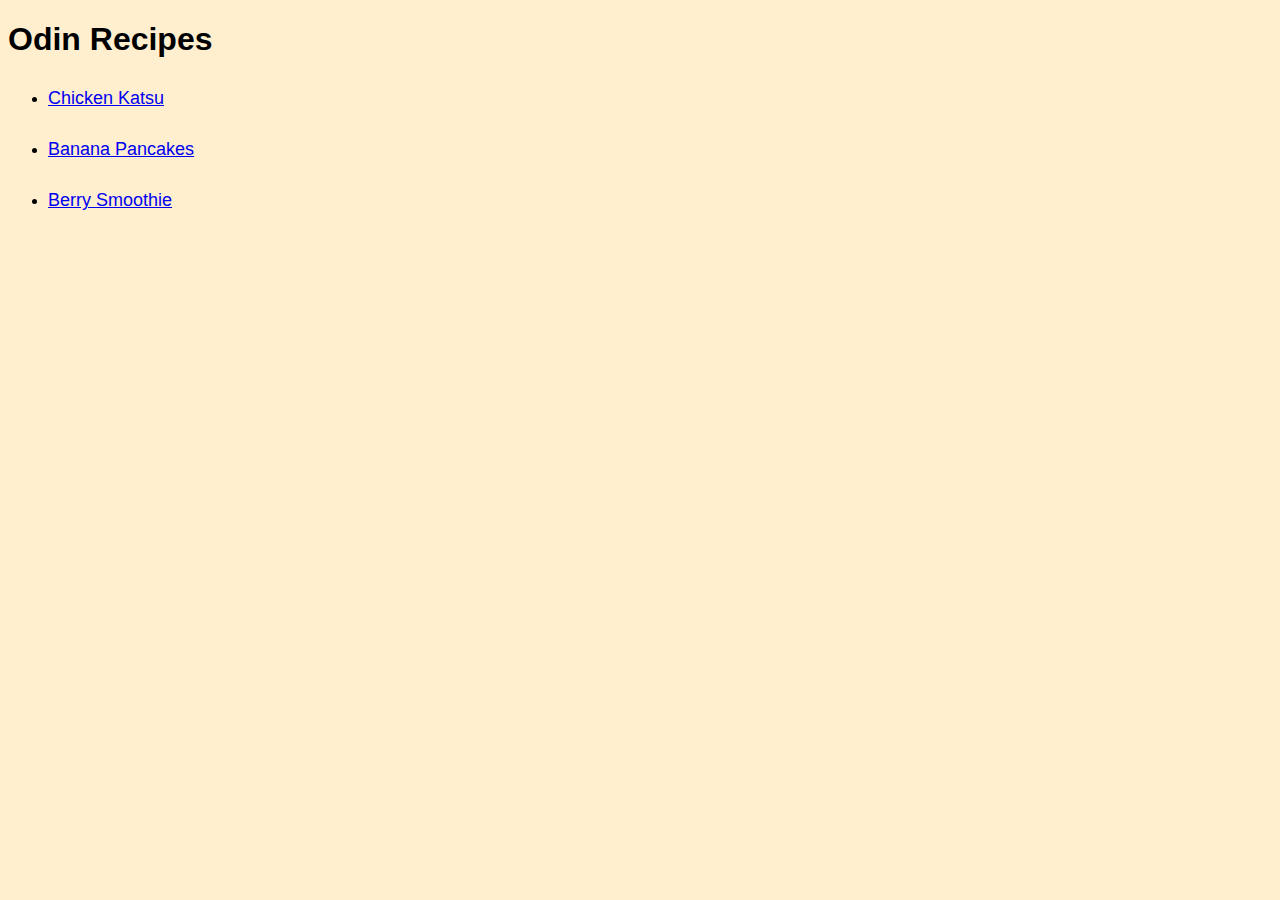
<file: index.html>
<!DOCTYPE html>
<html lang="en">
    <head>
        <link rel="stylesheet" href="./styles.css">
        <meta charset="UTF-8">
        <title>Recipes</title>
    </head>

    <body>
        <h1 class="title">Odin Recipes</h1>
        <ul>
            <li><a class="links" href="./recipes/chicken-katsu.html">Chicken Katsu</a></li>
            <li><a class="links" href="./recipes/banana-pancakes.html">Banana Pancakes</a></li>
            <li><a class="links" href="./recipes/berry-smoothie.html">Berry Smoothie</a></li>
        </ul>
    </body>
</html>
</file>
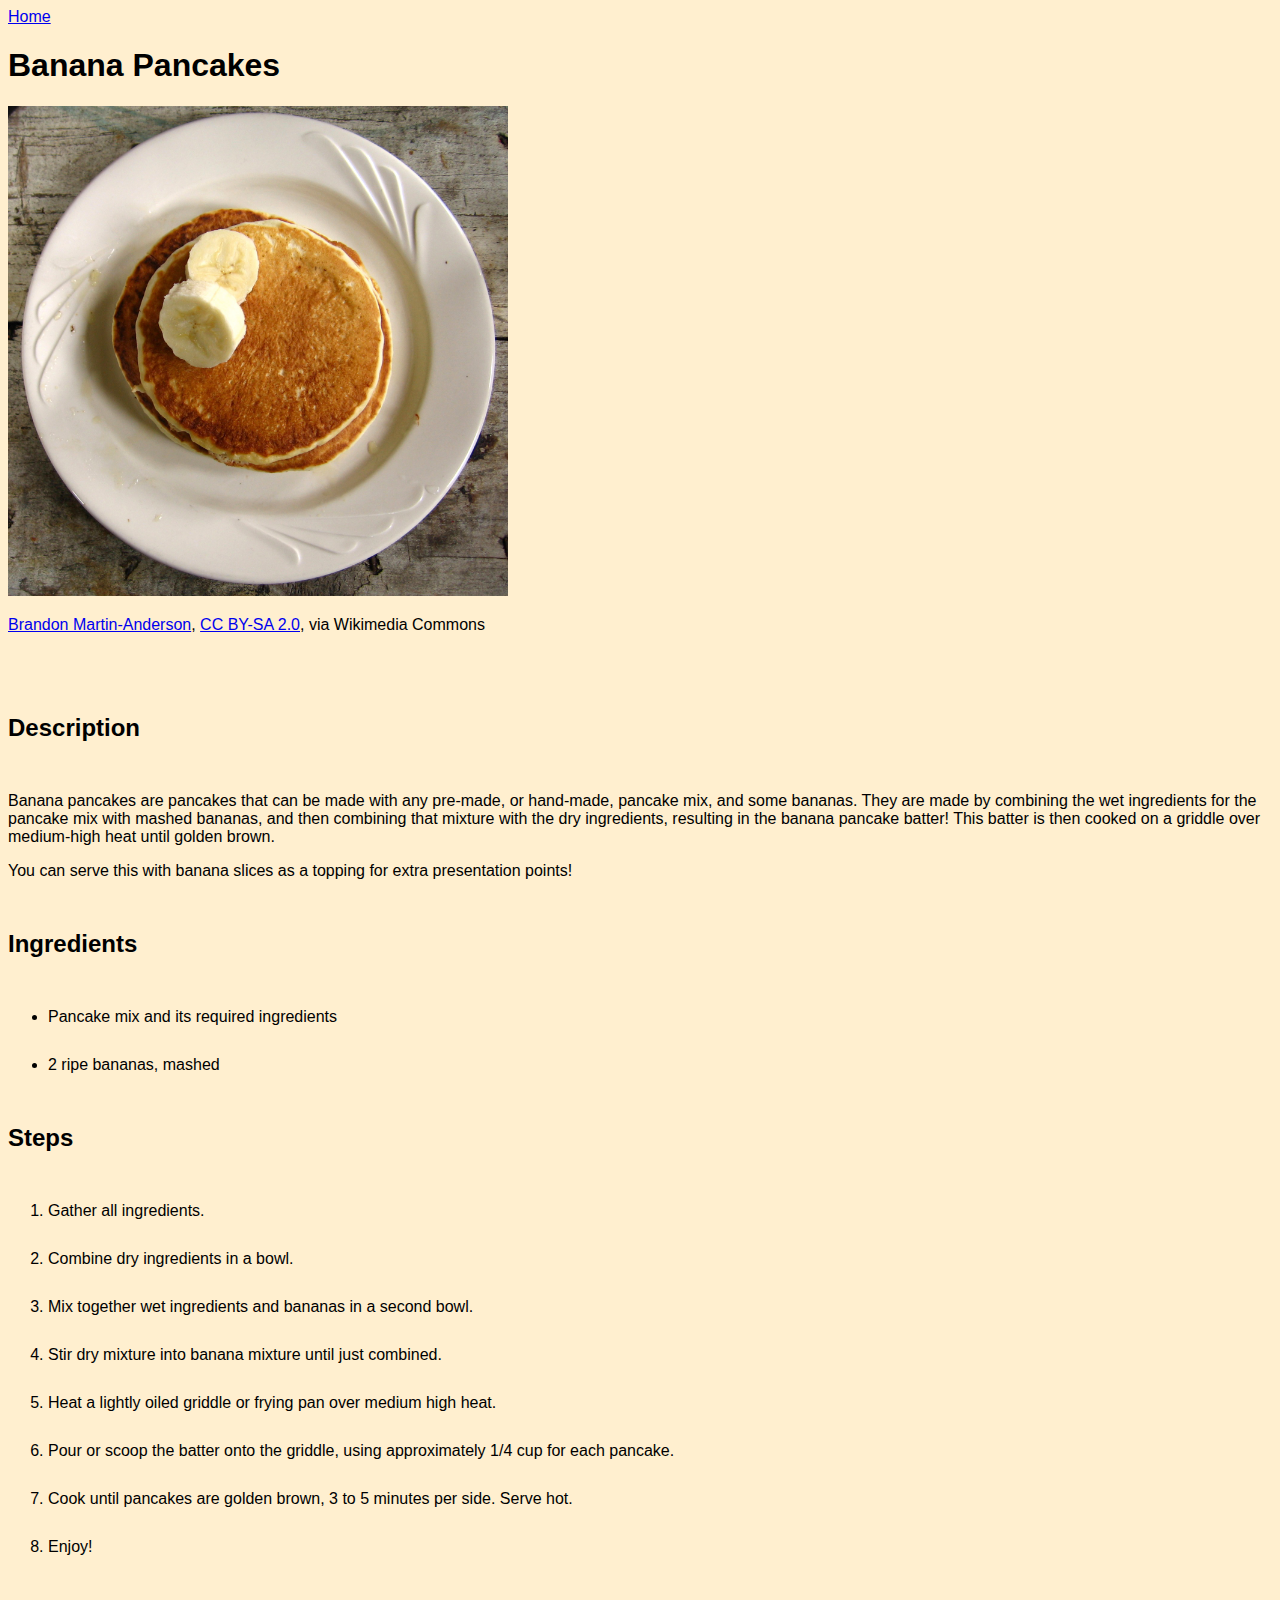
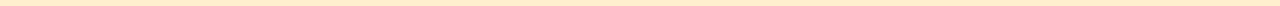
<file: recipes/banana-pancakes.html>
<!DOCTYPE html>
<html lang="en">
    <head>
        <link rel="stylesheet" href="../styles.css">
        <meta charset="UTF-8">
        <title>Banana Pancakes</title>
    </head>

    <body>
        <a href="../index.html">Home</a>
        <h1 class="title">Banana Pancakes</h1>
        <img src="../images/bananapancakes.jpg" alt="Pancakes with banana slices" width="500">
        <p><a href="https://commons.wikimedia.org/wiki/File:Banana_on_pancake.jpg">Brandon Martin-Anderson</a>, <a href="https://creativecommons.org/licenses/by-sa/2.0">CC BY-SA 2.0</a>, via Wikimedia Commons</p>
        
        <h2 class="description">Description</h2>
        <p>Banana pancakes are pancakes that can be made with any pre-made, or hand-made, pancake mix, and
            some bananas. They are made by combining the wet ingredients for the pancake mix with mashed bananas,
            and then combining that mixture with the dry ingredients, resulting in the banana pancake batter! This
            batter is then cooked on a griddle over medium-high heat until golden brown.</p>

            <p class="content">You can serve this with banana slices as a topping for extra presentation points!</p>

        <h2>Ingredients</h2>
        <ul class="content">
            <li>Pancake mix and its required ingredients</li>
            <li>2 ripe bananas, mashed</li>
        </ul>

        <h2>Steps</h2>
        <ol class="content">
            <li>Gather all ingredients.</li>
            <li>Combine dry ingredients in a bowl.</li>
            <li>Mix together wet ingredients and bananas in a second bowl.</li>
            <li>Stir dry mixture into banana mixture until just combined.</li>
            <li>Heat a lightly oiled griddle or frying pan over medium high heat.</li>
            <li>Pour or scoop the batter onto the griddle, using approximately 1/4 cup for each pancake.</li>
            <li>Cook until pancakes are golden brown, 3 to 5 minutes per side. Serve hot.</li>
            <li>Enjoy!</li>
        </ol>

    </body>
</html>
</file>
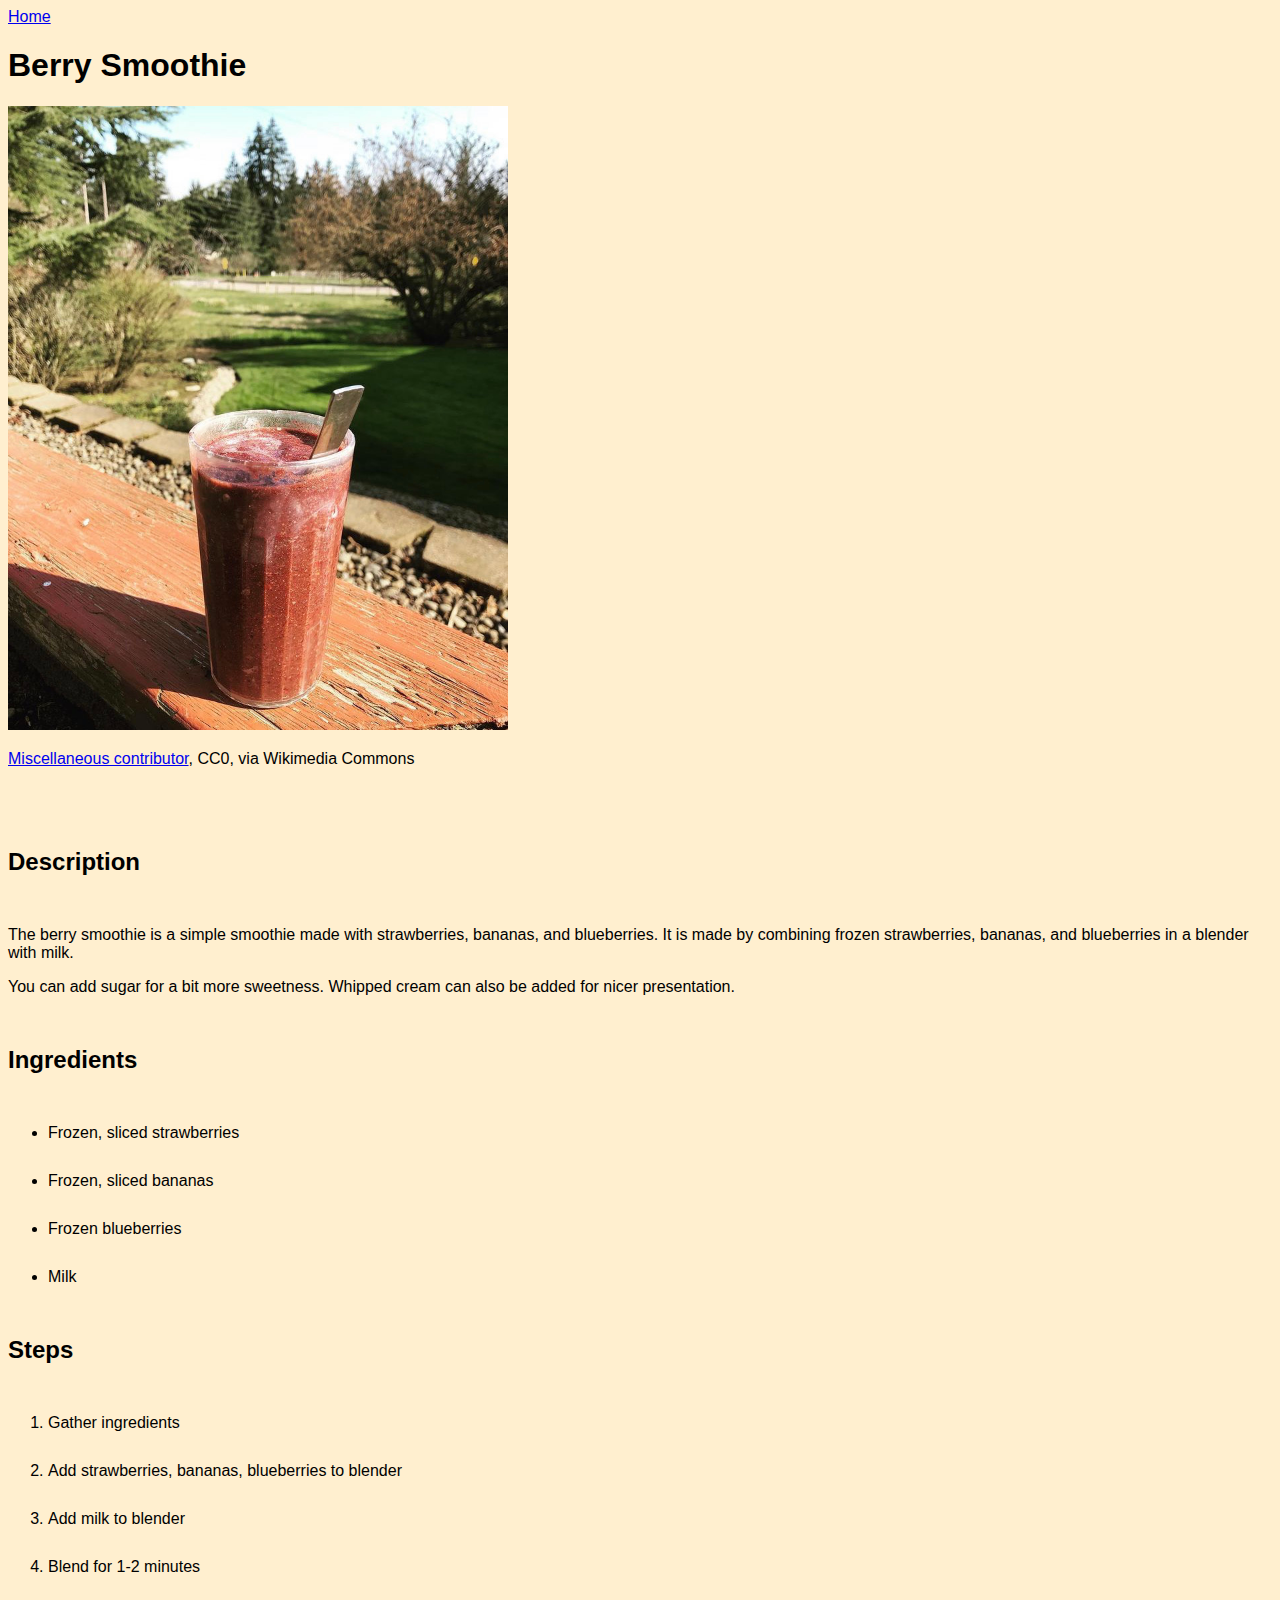
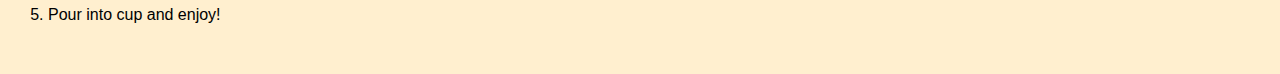
<file: recipes/berry-smoothie.html>
<!DOCTYPE html>
<html lang="en">
    <head>
        <link rel="stylesheet" href="../styles.css">
        <meta charset="UTF-8">
        <title>Berry Smoothie</title>
    </head>

    <body>
        <a href="../index.html">Home</a>
        <h1 class="title">Berry Smoothie</h1>
        <img src="../images/berrysmoothie.jpg" alt="Smoothie with bananas, strawberries, and blueberries" width="500">
        <p><a href="https://commons.wikimedia.org/wiki/File:Berry_smoothie_on_a_planterbox.jpg">Miscellaneous contributor</a>, CC0, via Wikimedia Commons</p>

        <h2 class="description">Description</h2>
        <p>The berry smoothie is a simple smoothie made with strawberries, bananas, and blueberries.
            It is made by combining frozen strawberries, bananas, and blueberries in a blender with milk.
        </p>

        <p class="content">You can add sugar for a bit more sweetness. Whipped cream can also be added for nicer presentation.</p>

        <h2>Ingredients</h2>
        <ul class="content">
            <!-- Add ingredients here -->
             <li>Frozen, sliced strawberries</li>
             <li>Frozen, sliced bananas</li>
             <li>Frozen blueberries</li>
             <li>Milk</li>
        </ul>

        <h2>Steps</h2>
        <ol class="content">
            <!-- Add steps here -->
             <li>Gather ingredients</li>
             <li>Add strawberries, bananas, blueberries to blender</li>
             <li>Add milk to blender</li>
             <li>Blend for 1-2 minutes</li>
             <li>Pour into cup and enjoy!</li>
        </ol>
    </body>
</html>
</file>
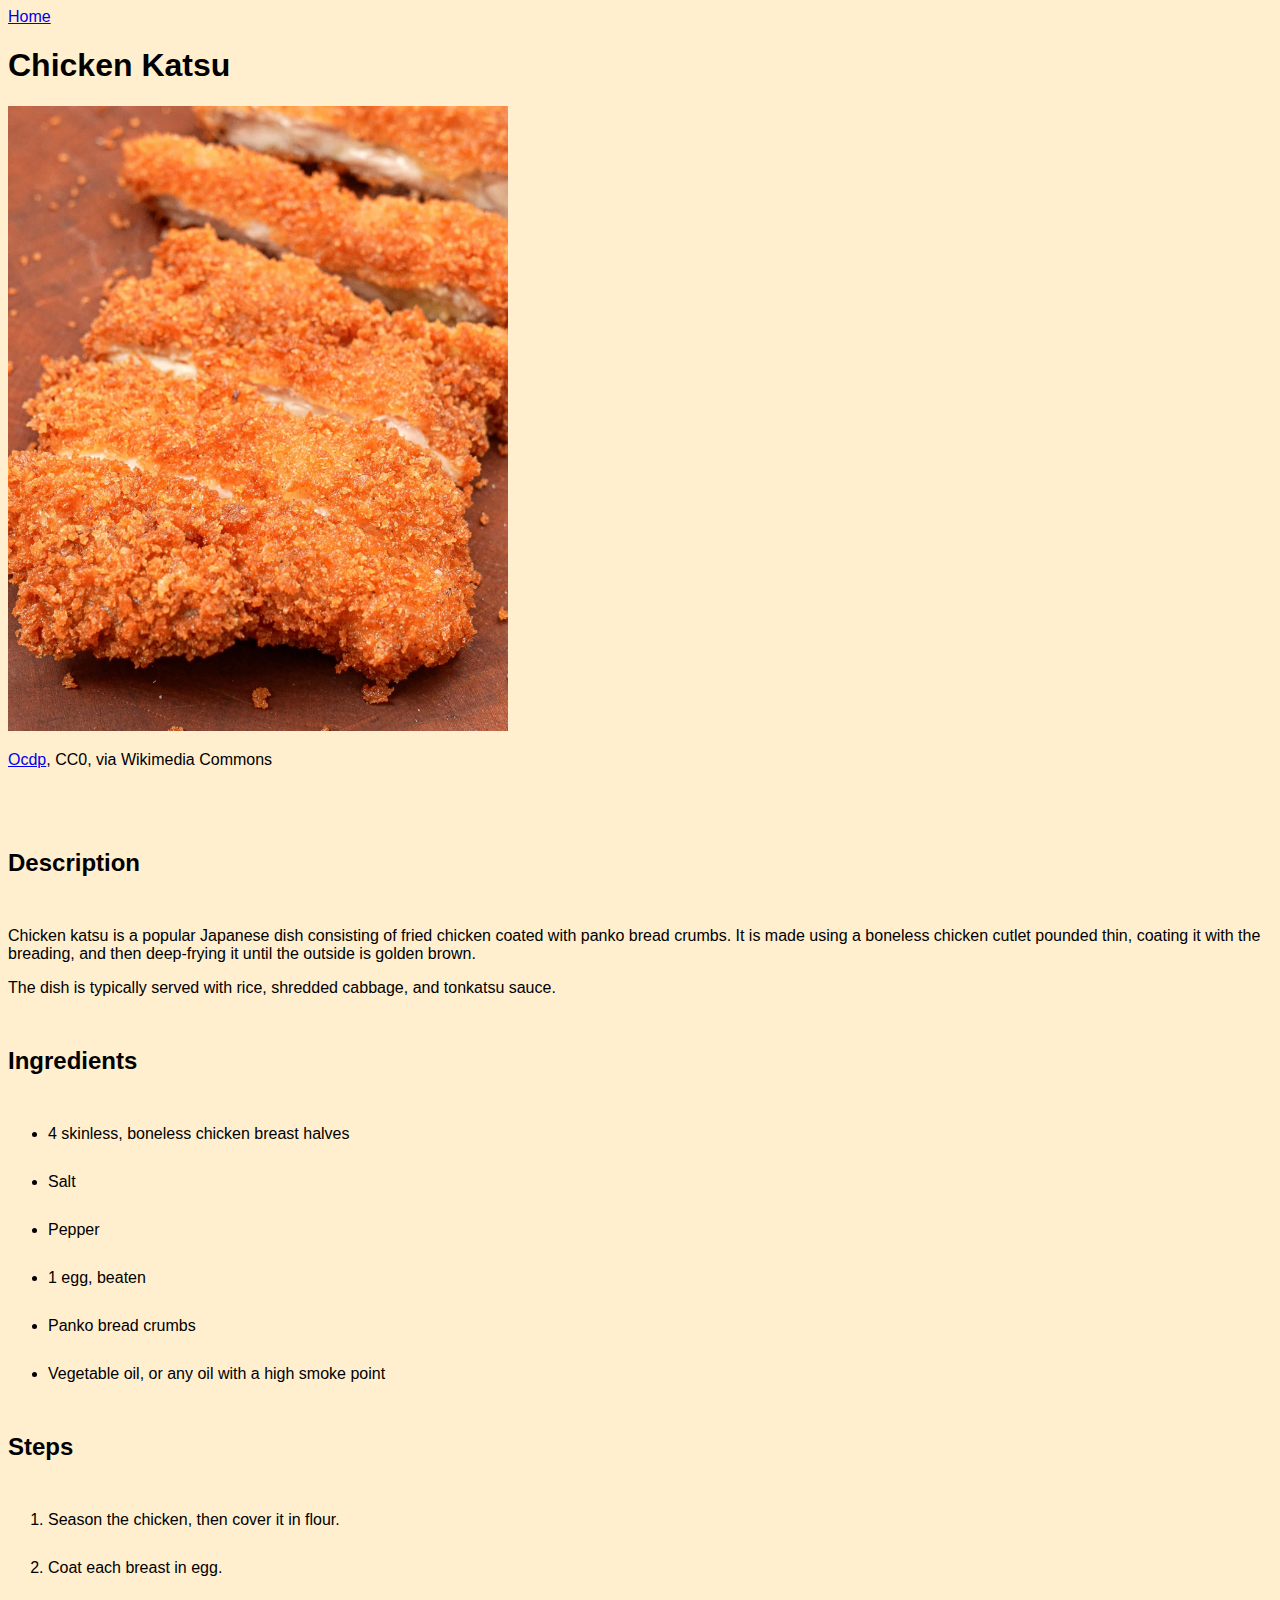
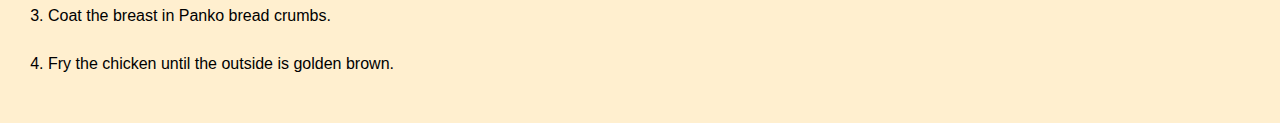
<file: recipes/chicken-katsu.html>
<!DOCTYPE html>
<html lange="en">
    <head>
        <link rel="stylesheet" href="../styles.css">
        <meta charset="UTF-8">
        <title>Chicken Katsu</title>
    </head>

    <body>
        <a href="../index.html">Home</a>
        <h1 class="title">Chicken Katsu</h1>
        <img src="../images/chickenkatsu.jpg" alt="Chicken Katsu" width="500">
        <p><a href="https://commons.wikimedia.org/wiki/File:Chicken_Cutlet_001_(cropped).jpg">Ocdp</a>, CC0, via Wikimedia Commons</p>
        <h2 class="description">Description</h2>
        <p>Chicken katsu is a popular Japanese dish consisting of fried chicken coated with
            panko bread crumbs. It is made using a boneless chicken cutlet pounded thin, coating it
            with the breading, and then deep-frying it until the outside is golden brown.</p>

            <p class="content">The dish is typically served with rice, shredded cabbage, and tonkatsu sauce.</p>
        <h2>Ingredients</h2>
        <ul class="content">
            <!-- Put ingredients here -->
             <li>4 skinless, boneless chicken breast halves</li>
             <li>Salt</li>
             <li>Pepper</li>
             <li>1 egg, beaten</li>
             <li>Panko bread crumbs</li>
             <li>Vegetable oil, or any oil with a high smoke point</li>
        </ul>

        <h2>Steps</h2>
        <ol class="content">
            <!-- Add steps here -->
            <li>Season the chicken, then cover it in flour.</li>
            <li>Coat each breast in egg.</li>
            <li>Coat the breast in Panko bread crumbs.</li>
            <li>Fry the chicken until the outside is golden brown.</li>
        </ol>
    </body>
</html>
</file>
<file: styles.css>
body{
    background-color: #ffefcf;
    font-family: Verdana, Helvetica, sans-serif;
}

.title{
    font-size: 32px;
    font-weight: bold;
}

.links{
    font-size:18px;
}

.description{
    margin-top: 80px;
}

h2{
    margin-bottom: 50px;
}

.content{
    margin-bottom: 50px;
}

li{
    margin-top: 30px;
}
</file>
